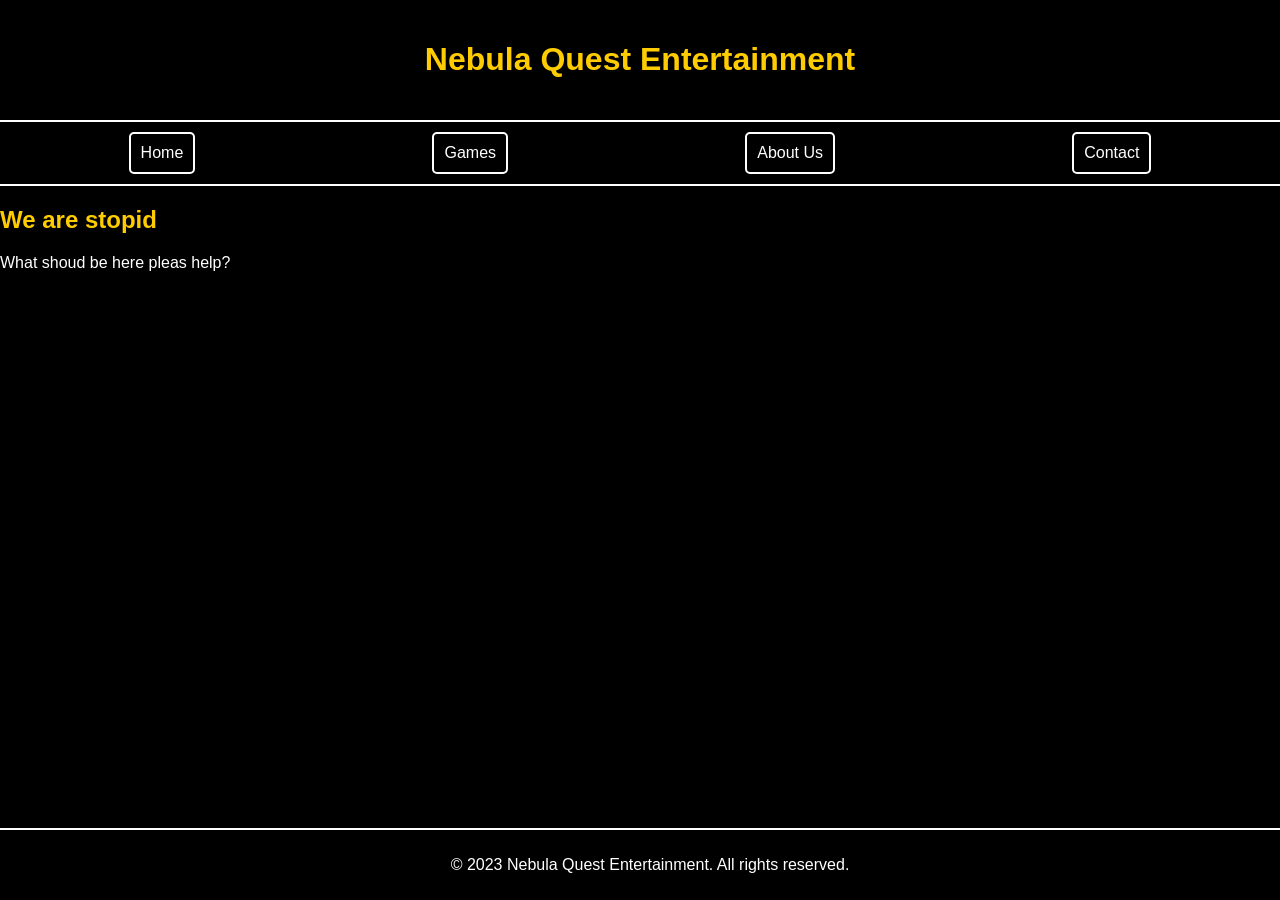
<file: index.html>
<!DOCTYPE html>
<html lang="en">

<head>
    <meta charset="UTF-8">
    <meta name="viewport" content="width=device-width, initial-scale=1.0">
    <meta name="description" content="Coming Soon">
    <meta name="keywords" content="Nebula Quest Entertainment, indie games, gaming excellence, pixel art, indie creators, gaming odyssey, indie gaming, thrilling adventures, gaming community, indie game developers, upcoming games, creative gaming, indie game studio, gaming news, indie game reviews, game development updates">
    <meta name="author" content="Yarno Roethof, Quidon Roethof">

    <!-- Link to external stylesheet -->
    <link rel="stylesheet" href="styles.css">

    <title>Nebula Quest Entertainment</title>
</head>

<body>
    <header>
        <h1>Nebula Quest Entertainment</h1>
        <p id="descriptionParagraph"></p>
    </header>

    <nav>
        <div class="tab-container">
            <div class="tab" data-tab="home" onclick="showTab('home')">Home</div>
            <div class="tab" data-tab="games" onclick="showTab('games')">Games</div>
            <div class="tab" data-tab="about" onclick="showTab('about')">About Us</div>
            <div class="tab" data-tab="contact" onclick="showTab('contact')">Contact</div>
        </div>
    </nav>

    <h2>We are stopid</h2>
    <p>What shoud be here pleas help?</p>

    <footer>
        <p>&copy; 2023 Nebula Quest Entertainment. All rights reserved.</p>
    </footer>

    <script src="script.js"></script>
</body>

</html>
</file>
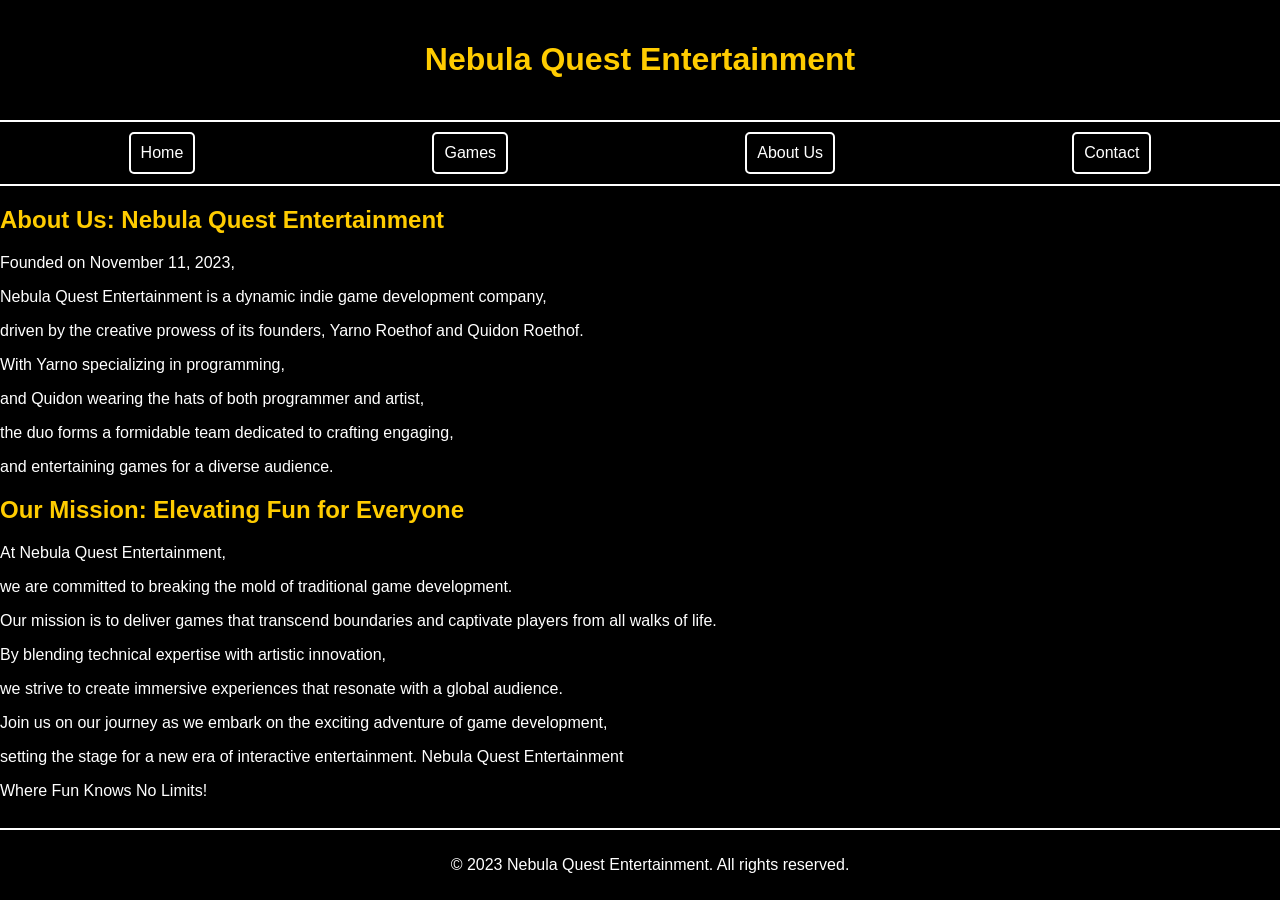
<file: about.html>
<!DOCTYPE html>
<html lang="en">

<head>
    <meta charset="UTF-8">
    <meta name="viewport" content="width=device-width, initial-scale=1.0">
    <meta name="description" content="Coming Soon">
    <meta name="keywords" content="Nebula Quest Entertainment, indie games, gaming excellence, pixel art, indie creators, gaming odyssey, indie gaming, thrilling adventures, gaming community, indie game developers, upcoming games, creative gaming, indie game studio, gaming news, indie game reviews, game development updates">
    <meta name="author" content="Yarno Roethof, Quidon Roethof">
    <link rel="stylesheet" href="styles.css">
    <title>Nebula Quest Entertainment</title>
</head>

<body>
    <header>
        <h1>Nebula Quest Entertainment</h1>
        <p id="descriptionParagraph"></p>
    </header>

    <nav>
        <div class="tab-container">
            <div class="tab" data-tab="home" onclick="showTab('home')">Home</div>
            <div class="tab" data-tab="games" onclick="showTab('games')">Games</div>
            <div class="tab" data-tab="about" onclick="showTab('about')">About Us</div>
            <div class="tab" data-tab="contact" onclick="showTab('contact')">Contact</div>
        </div>
    </nav>

    <section>
        <h1>About Us: Nebula Quest Entertainment</h1>
        <p>Founded on November 11, 2023,</p>
        <p>Nebula Quest Entertainment is a dynamic indie game development company,</p>
        <p>driven by the creative prowess of its founders, Yarno Roethof and Quidon Roethof.</p>
        <p>With Yarno specializing in programming,</p>
        <p>and Quidon wearing the hats of both programmer and artist,</p>
        <p>the duo forms a formidable team dedicated to crafting engaging,</p>
        <p>and entertaining games for a diverse audience.</p>
    </section>

    <section>
        <h1>Our Mission: Elevating Fun for Everyone</h1>
        <p>At Nebula Quest Entertainment,</p> 
        <p>we are committed to breaking the mold of traditional game development.</p>
        <p>Our mission is to deliver games that transcend boundaries and captivate players from all walks of life.</p>
        <p>By blending technical expertise with artistic innovation,</p> 
        <p>we strive to create immersive experiences that resonate with a global audience.</p>
        <p>Join us on our journey as we embark on the exciting adventure of game development,</p> 
        <p>setting the stage for a new era of interactive entertainment. Nebula Quest Entertainment</p> 
        <p>Where Fun Knows No Limits!</p>
    </section>

    <footer>
        <p>&copy; 2023 Nebula Quest Entertainment. All rights reserved.</p>
    </footer>

    <script src="script.js"></script>
</body>

</html>
</file>
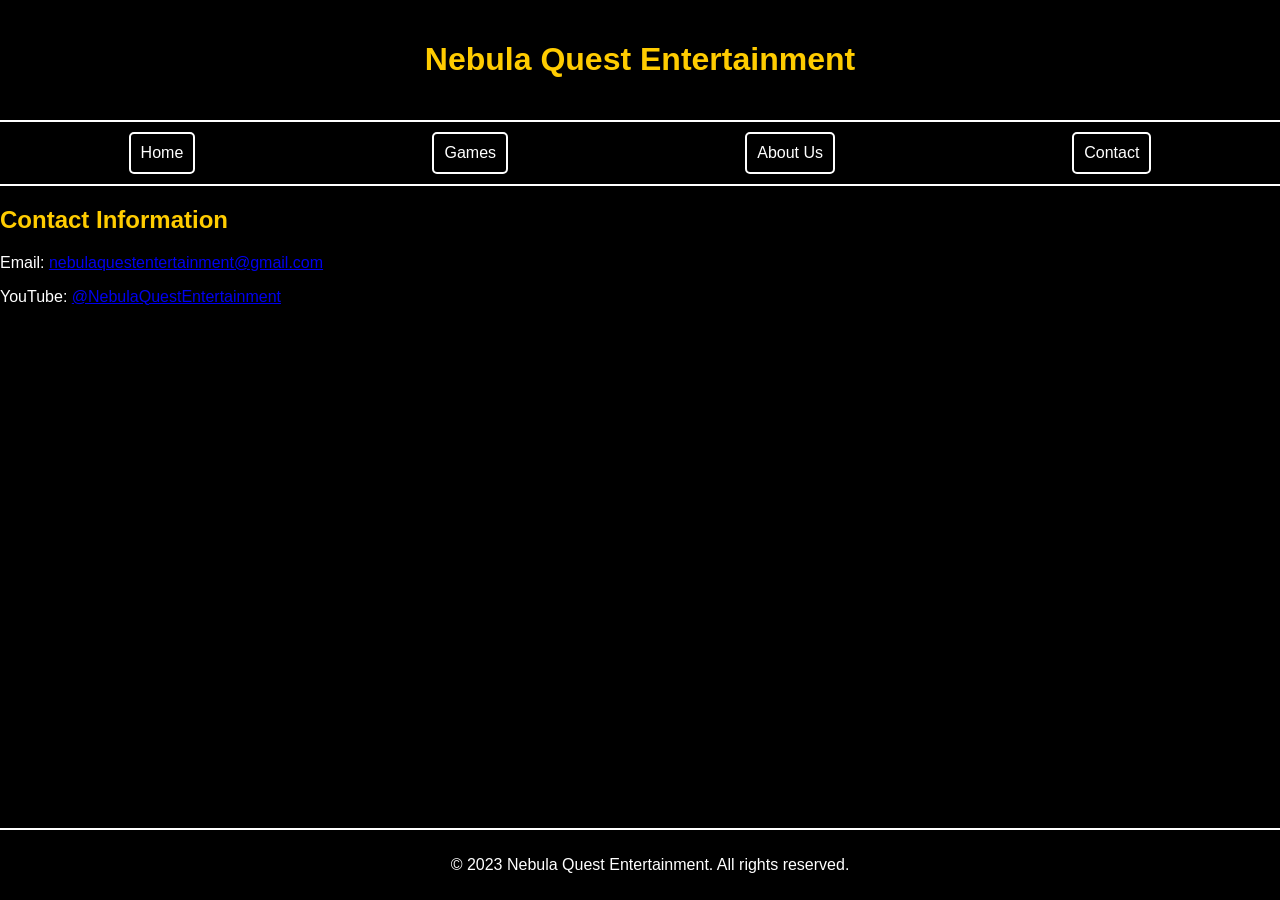
<file: contact.html>
<!DOCTYPE html>
<html lang="en">

<head>
    <meta charset="UTF-8">
    <meta name="viewport" content="width=device-width, initial-scale=1.0">
    <meta name="description" content="Contact Nebula Quest Entertainment">
    <meta name="keywords" content="Nebula Quest Entertainment, contact, indie games, gaming excellence, pixel art, indie creators, gaming odyssey, indie gaming, thrilling adventures, gaming community, indie game developers, upcoming games, creative gaming, indie game studio, gaming news, indie game reviews, game development updates">
    <meta name="author" content="Yarno Roethof, Quidon Roethof">

    <!-- Link to external stylesheet -->
    <link rel="stylesheet" href="styles.css">

    <title>Contact Nebula Quest Entertainment</title>
</head>

<body>
    <header>
        <h1>Nebula Quest Entertainment</h1>
        <p id="descriptionParagraph"></p>
    </header>

    <nav>
        <div class="tab-container">
            <div class="tab" data-tab="home" onclick="showTab('home')">Home</div>
            <div class="tab" data-tab="games" onclick="showTab('games')">Games</div>
            <div class="tab" data-tab="about" onclick="showTab('about')">About Us</div>
            <div class="tab" data-tab="contact" onclick="showTab('contact')">Contact</div>
        </div>
    </nav>

    <section id="contact-info">
        <h2>Contact Information</h2>
        <p>Email: <a href="mailto:nebulaquestentertainment@gmail.com" target="_blank">nebulaquestentertainment@gmail.com</a></p>
        <p>YouTube: <a href="https://www.youtube.com/channel/UCMcm9CS6IWq-K39_THonWkQ" target="_blank">@NebulaQuestEntertainment</a></p>
    </section>

    <footer>
        <p>&copy; 2023 Nebula Quest Entertainment. All rights reserved.</p>
    </footer>

    <script src="script.js"></script>
</body>

</html>
</file>
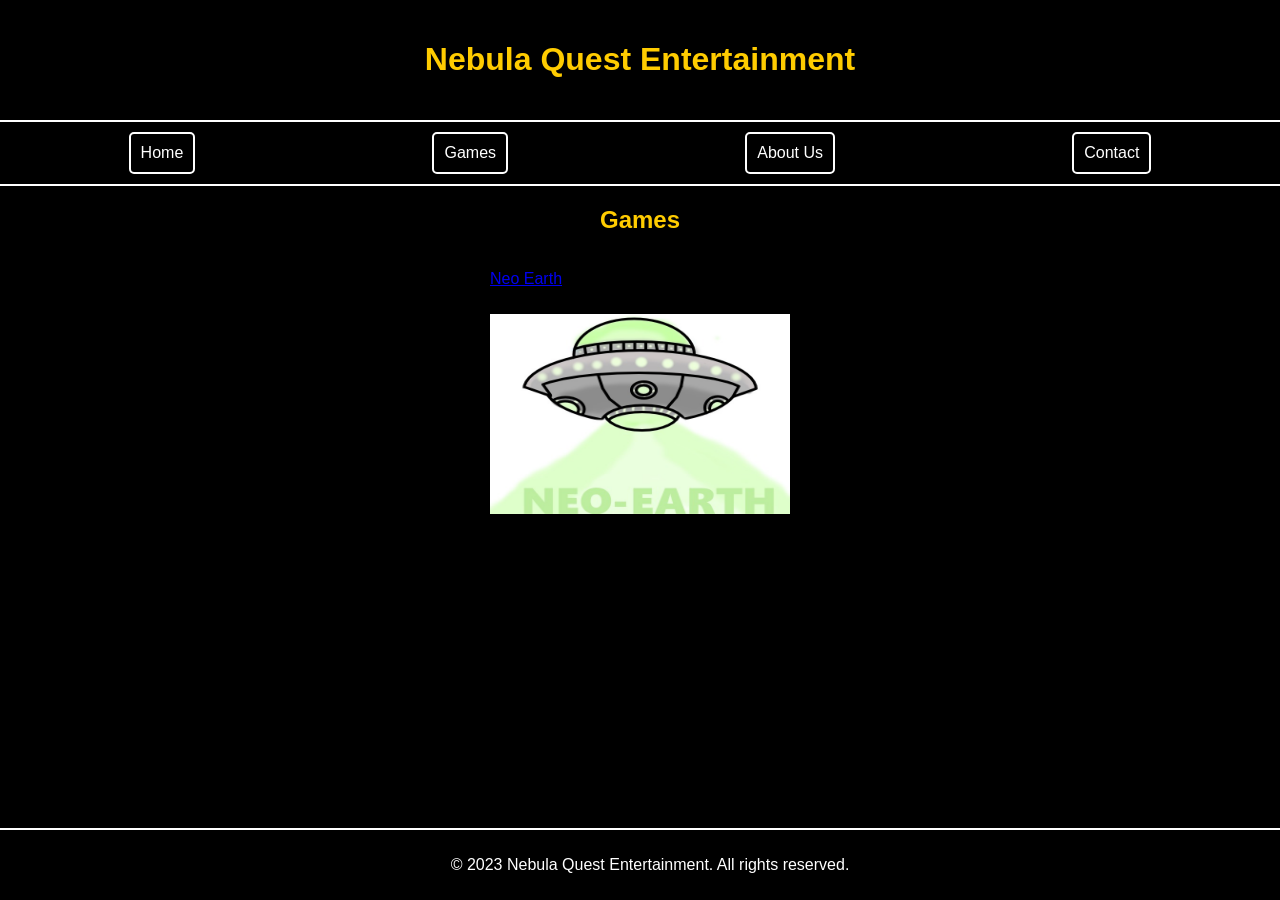
<file: games.html>
<!DOCTYPE html>
<html lang="en">

<head>
    <meta charset="UTF-8">
    <meta name="viewport" content="width=device-width, initial-scale=1.0">
    <meta name="description" content="Coming Soon">
    <meta name="keywords" content="Nebula Quest Entertainment, indie games, gaming excellence, pixel art, indie creators, gaming odyssey, indie gaming, thrilling adventures, gaming community, indie game developers, upcoming games, creative gaming, indie game studio, gaming news, indie game reviews, game development updates">
    <meta name="author" content="Yarno Roethof, Quidon Roethof">

    <!-- Link to external stylesheet -->
    <link rel="stylesheet" href="styles.css">

    <style>
        .games-container {
            display: flex;
            flex-direction: column;
            align-items: center;
        }

        img {
            width: 300px;
            height: 200px;
            max-width: 100%;
            margin-top: 10px;
        }
    </style>

    <title>Nebula Quest Entertainment</title>
</head>

<body>
    <header>
        <h1>Nebula Quest Entertainment</h1>
        <p id="descriptionParagraph"></p>
    </header>

    <nav>
        <div class="tab-container">
            <div class="tab" data-tab="home" onclick="showTab('home')">Home</div>
            <div class="tab" data-tab="games" onclick="showTab('games')">Games</div>
            <div class="tab" data-tab="about" onclick="showTab('about')">About Us</div>
            <div class="tab" data-tab="contact" onclick="showTab('contact')">Contact</div>
        </div>
    </nav>

    <div class="games-container">
        <h2>Games</h2>
        <a href="https://nebula-quest.itch.io/neo-earth" target="_blank">
            <p>Neo Earth</p>
            <img src="images/NEO-EARTH.jpg" alt="Neo Earth Image">
        </a>
    </div>

    <footer>
        <p>&copy; 2023 Nebula Quest Entertainment. All rights reserved.</p>
    </footer>

    <script src="script.js"></script>
</body>

</html>
</file>
<file: styles.css>
body {
    margin: 0;
    padding: 0;
    box-sizing: border-box;
    font-family: 'Arial', sans-serif;
    background-color: #000;
    color: #fff;
    scroll-behavior: smooth; /* Enable smooth scrolling */
}

header {
    background-color: #000;
    color: #fff;
    text-align: center;
    padding: 20px;
    position: relative;
    border-bottom: 2px solid #fff;
    margin: 0 auto; /* Center content horizontally */
}

header h2 {
    margin: 0;
    font-size: 2.5em;
    text-transform: uppercase;
    text-align: center;
    color: #ffcc00; /* Yellow color for h2 */
}

header p {
    margin: 5px 0;
    font-size: 1.2em;
    text-align: center;
}

nav {
    background-color: #000;
    padding: 10px;
    border-bottom: 2px solid #fff;
    margin: 0 auto; /* Center content horizontally */
}

.tab-container {
    display: flex;
    justify-content: space-around;
}

.tab {
    cursor: pointer;
    padding: 10px;
    border: 2px solid #fff;
    border-radius: 5px;
    transition: background-color 0.3s ease, color 0.3s ease;
}

.tab:hover {
    background-color: #fff;
    color: #000;
}

.section {
    padding: 20px;
    min-height: 100vh;
    display: flex;
    flex-direction: column;
    align-items: center;
    justify-content: center;
    text-align: center;
    opacity: 0;
    transform: translateY(20px);
    transition: opacity 0.5s ease, transform 0.5s ease;
    margin: 0 auto; /* Center content horizontally */
}

.active {
    opacity: 1;
    transform: translateY(0);
}

h1, h2 {
    color: #ffcc00; /* Yellow color for h1 */
}

footer {
    background-color: #000;
    color: #fff;
    text-align: center;
    padding: 10px;
    position: absolute;
    bottom: 0;
    width: 100%;
    border-top: 2px solid #fff;
    margin: 0 auto; /* Center content horizontally */
}
</file>
